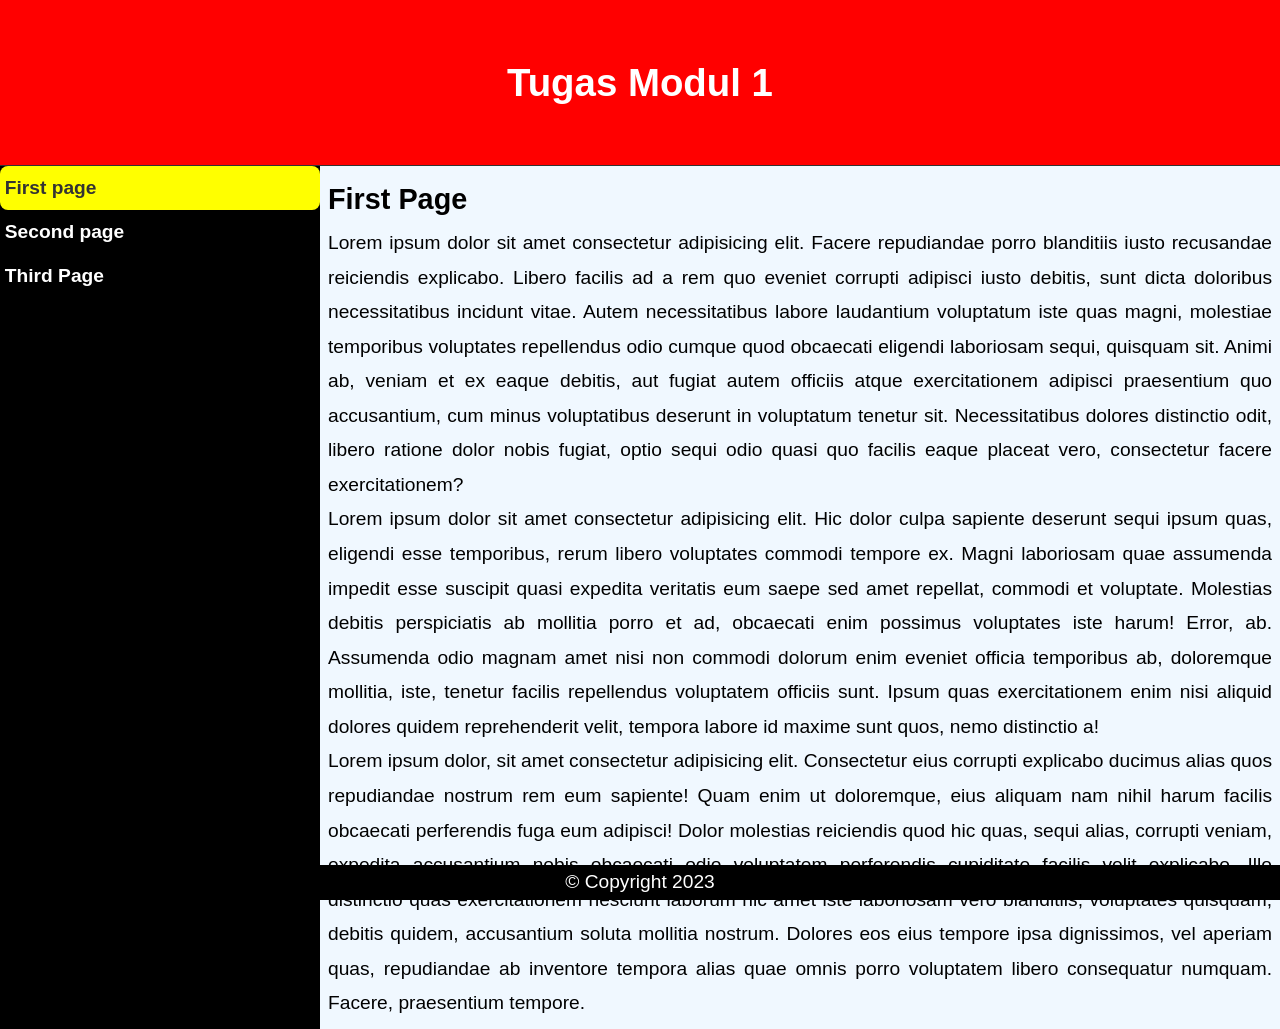
<file: modul_1/tugas_modul/index.html>
<!DOCTYPE html>
<html lang="en">
<head>
    <meta charset="UTF-8">
    <meta name="viewport" content="width=device-width, initial-scale=1.0">
    <title>Tugas Modul 1</title>
    <link rel="stylesheet" href="style.css">
</head>
<body>
    <main class="container">
        <header>
            <h1>Tugas Modul 1</h1>
            <!-- <p>Mohammad Rifqi Saniy</p> -->
        </header>
        <aside>
            <nav>
                <a href="index.html" class="markPage">First page</a>
                <a href="secondPage.html">Second page</a>
                <a href="thirdPage.html">Third Page</a>
            </nav>
        </aside>
        <article>
            <h2>First Page</h2>
            <p>
                Lorem ipsum dolor sit amet consectetur adipisicing elit. Facere repudiandae porro blanditiis iusto recusandae reiciendis explicabo. Libero facilis ad a rem quo eveniet corrupti adipisci iusto debitis, sunt dicta doloribus necessitatibus incidunt vitae. Autem necessitatibus labore laudantium voluptatum iste quas magni, molestiae temporibus voluptates repellendus odio cumque quod obcaecati eligendi laboriosam sequi, quisquam sit. Animi ab, veniam et ex eaque debitis, aut fugiat autem officiis atque exercitationem adipisci praesentium quo accusantium, cum minus voluptatibus deserunt in voluptatum tenetur sit. Necessitatibus dolores distinctio odit, libero ratione dolor nobis fugiat, optio sequi odio quasi quo facilis eaque placeat vero, consectetur facere exercitationem?
            </p>
            <p>
                Lorem ipsum dolor sit amet consectetur adipisicing elit. Hic dolor culpa sapiente deserunt sequi ipsum quas, eligendi esse temporibus, rerum libero voluptates commodi tempore ex. Magni laboriosam quae assumenda impedit esse suscipit quasi expedita veritatis eum saepe sed amet repellat, commodi et voluptate. Molestias debitis perspiciatis ab mollitia porro et ad, obcaecati enim possimus voluptates iste harum! Error, ab. Assumenda odio magnam amet nisi non commodi dolorum enim eveniet officia temporibus ab, doloremque mollitia, iste, tenetur facilis repellendus voluptatem officiis sunt. Ipsum quas exercitationem enim nisi aliquid dolores quidem reprehenderit velit, tempora labore id maxime sunt quos, nemo distinctio a!
            </p>
            <p>
                Lorem ipsum dolor, sit amet consectetur adipisicing elit. Consectetur eius corrupti explicabo ducimus alias quos repudiandae nostrum rem eum sapiente! Quam enim ut doloremque, eius aliquam nam nihil harum facilis obcaecati perferendis fuga eum adipisci! Dolor molestias reiciendis quod hic quas, sequi alias, corrupti veniam, expedita accusantium nobis obcaecati odio voluptatem perferendis cupiditate facilis velit explicabo. Illo distinctio quas exercitationem nesciunt laborum hic amet iste laboriosam vero blanditiis, voluptates quisquam, debitis quidem, accusantium soluta mollitia nostrum. Dolores eos eius tempore ipsa dignissimos, vel aperiam quas, repudiandae ab inventore tempora alias quae omnis porro voluptatem libero consequatur numquam. Facere, praesentium tempore.
            </p>
        </article>
        <footer>
            <p>&copy; Copyright 2023</p>
        </footer>
    </main>
</body>
</html>
</file>
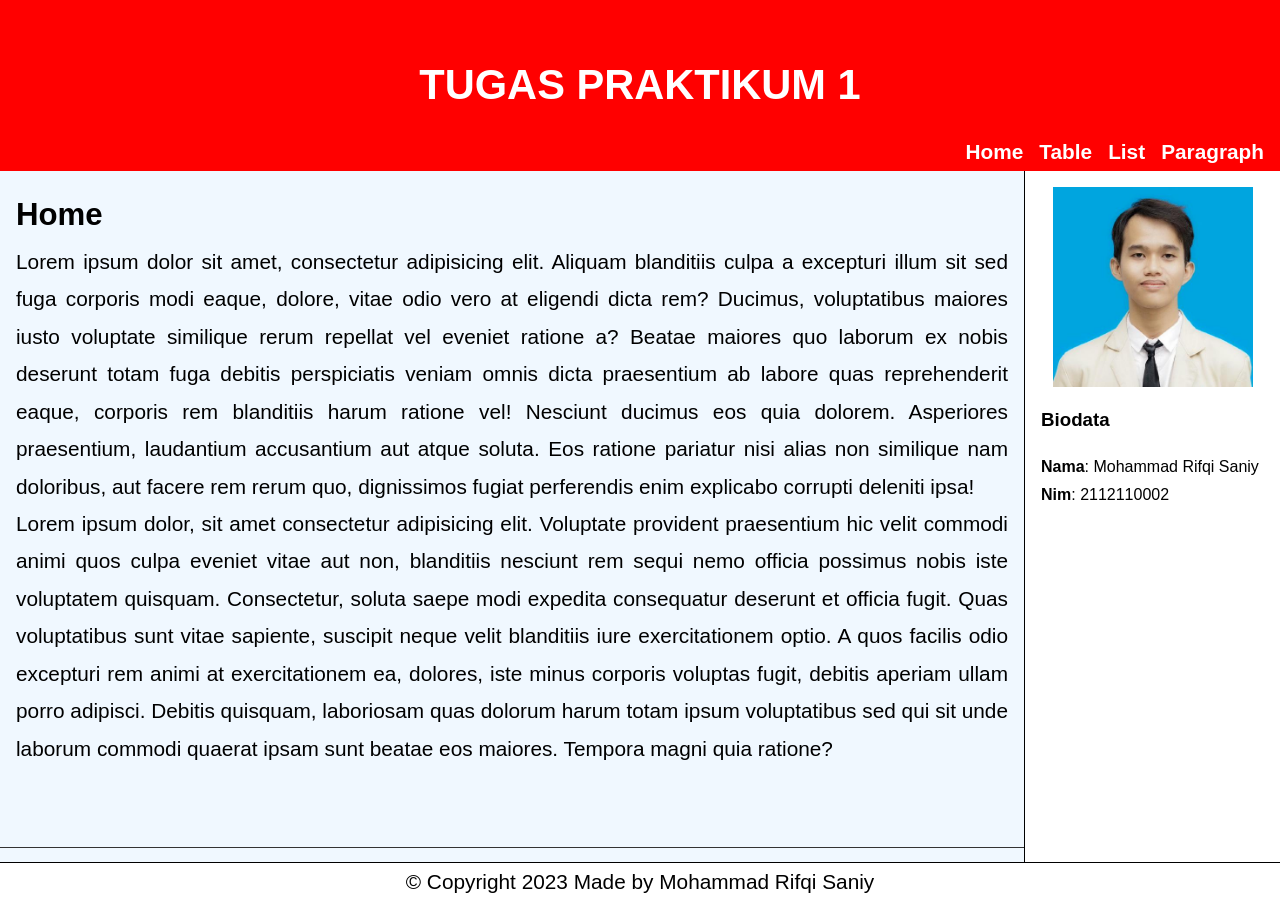
<file: modul_1/tugas_praktikum/index.html>
<!DOCTYPE html>
<html lang="en">
<head>
    <meta charset="UTF-8">
    <meta name="viewport" content="width=device-width, initial-scale=1.0">
    <title>Tugas Praktikum 1</title>
    <link rel="stylesheet" href="style.css">
</head>
<body>
    <main class="container">
        <header>
            <h1>TUGAS PRAKTIKUM 1</h1>
            <!-- <p>Mohammad Rifqi Saniy </p> -->
            <nav>
                <a href="#home">Home</a>
                <a href="#table">Table</a>
                <a href="#list">List</a>
                <a href="#paragraph">Paragraph</a>
            </nav>
        </header>
        <article>
            <section id="home">
                <h2>Home</h2>
                <p>
                    Lorem ipsum dolor sit amet, consectetur adipisicing elit. Aliquam blanditiis culpa a excepturi illum sit sed fuga corporis modi eaque, dolore, vitae odio vero at eligendi dicta rem? Ducimus, voluptatibus maiores iusto voluptate similique rerum repellat vel eveniet ratione a? Beatae maiores quo laborum ex nobis deserunt totam fuga debitis perspiciatis veniam omnis dicta praesentium ab labore quas reprehenderit eaque, corporis rem blanditiis harum ratione vel! Nesciunt ducimus eos quia dolorem. Asperiores praesentium, laudantium accusantium aut atque soluta. Eos ratione pariatur nisi alias non similique nam doloribus, aut facere rem rerum quo, dignissimos fugiat perferendis enim explicabo corrupti deleniti ipsa!
                </p>
                <p>
                    Lorem ipsum dolor, sit amet consectetur adipisicing elit. Voluptate provident praesentium hic velit commodi animi quos culpa eveniet vitae aut non, blanditiis nesciunt rem sequi nemo officia possimus nobis iste voluptatem quisquam. Consectetur, soluta saepe modi expedita consequatur deserunt et officia fugit. Quas voluptatibus sunt vitae sapiente, suscipit neque velit blanditiis iure exercitationem optio. A quos facilis odio excepturi rem animi at exercitationem ea, dolores, iste minus corporis voluptas fugit, debitis aperiam ullam porro adipisci. Debitis quisquam, laboriosam quas dolorum harum totam ipsum voluptatibus sed qui sit unde laborum commodi quaerat ipsam sunt beatae eos maiores. Tempora magni quia ratione?
                </p>
            </section>
            <section id="table">
                <h2>Table</h2>
                <p>
                    Lorem ipsum dolor sit amet consectetur adipisicing elit. Rem, magnam. Facere eius iusto, modi quas velit tempore omnis libero corrupti voluptates aspernatur porro reprehenderit harum amet nobis nulla obcaecati debitis quia optio laudantium mollitia. Nam quasi tempore voluptatum obcaecati delectus perspiciatis quaerat, consequuntur dolorem. Excepturi nesciunt vel explicabo rem incidunt cum, veritatis voluptas ad temporibus, quae numquam recusandae quidem sequi fugit earum non. Officiis voluptates sapiente facilis dicta ab earum, voluptatem modi consequatur quidem nulla iste? Dolore laborum obcaecati omnis. A commodi nostrum natus vel in velit totam, repudiandae itaque, illo quisquam vero perferendis eius architecto distinctio excepturi deserunt ea.
                </p>
                <table>
                    <caption>Nilai Mahasiswa</caption>
                    <thead>
                        <tr>
                            <th rowspan="2">Nama</th>
                            <th rowspan="2">Nim</th>
                            <th colspan="3">Nilai</th>
                        </tr>
                        <tr>
                            <th>Tugas</th>
                            <th>UTS</th>
                            <th>UAS</th>
                        </tr>
                    </thead>
                    <tbody>
                        <tr>
                            <td>Mohammad Rifqi Saniy</td>
                            <td>2112110002</td>
                            <td>95</td>
                            <td>90</td>
                            <td>90</td>
                        </tr>
                        <tr>
                            <td>Muhammad Ragil S.</td>
                            <td>2112110001</td>
                            <td>95</td>
                            <td>90</td>
                            <td>90</td>
                        </tr>
                        <tr>
                            <td>Ahmad Wahyudi</td>
                            <td>2112110003</td>
                            <td>95</td>
                            <td>90</td>
                            <td>90</td>
                        </tr>
                    </tbody>
                </table>
            </section>
            <section id="list">
                <h2>List</h2>
                <p>
                    Lorem ipsum dolor, sit amet consectetur adipisicing elit. Nemo, ipsam. Commodi itaque, perspiciatis earum ullam delectus dolores sapiente obcaecati neque, facere ad laborum? Ea cumque quod hic excepturi accusantium voluptates nam, placeat accusamus eaque, culpa modi blanditiis rerum amet iure odio sunt, ipsam explicabo maiores vitae. Quos ex commodi soluta?
                </p>
                <p>Ordered List.</p>
                <p>Urutan belajar front-end developer:</p>
                <ol>
                    <li>HTML</li>
                    <li>CSS</li>
                    <li>JavaScript</li>
                </ol><br>

                <p>Unordered List.</p>
                <p>Framework css:</p>
                <ul>
                    <li>Bootsrap 5</li>
                    <li>Tailwind css</li>
                    <li>Bulma</li>
                    <li>Foundation</li>
                </ul><br>

                <p>Definition List</p>
                <p>Definisi Tools Dasar Front-end</p>
                <dl>
                    <dt>HTML</dt>
                    <dd>Html adalah Lorem ipsum dolor sit amet, consectetur adipisicing elit. Sunt non amet ea soluta officiis distinctio incidunt blanditiis debitis asperiores veniam.</dd>

                    <dt>CSS</dt>
                    <dd>Css adalah Lorem ipsum dolor sit amet consectetur, adipisicing elit. Dolor quibusdam ratione consequatur, explicabo cupiditate itaque aut autem aliquid esse similique necessitatibus ipsam assumenda repudiandae ab omnis ea nihil! Odio, fugiat!</dd>

                    <dt>JavaScript</dt>
                    <dd>JavaScript adalah Lorem ipsum dolor sit amet consectetur, adipisicing elit. Quasi commodi aut, labore distinctio debitis in, consequatur eligendi quae natus necessitatibus accusantium doloremque impedit, sapiente minus magni? Ab quod nostrum iusto!</dd>
                </dl>
            </section>
            <section id="paragraph">
                <h2>Paragraph</h2>
                <p>
                    Lorem ipsum dolor sit, amet consectetur adipisicing elit. Ratione, delectus a provident officiis dolorum odit blanditiis numquam nam voluptate laborum totam ex! Omnis inventore obcaecati officia ipsa, similique accusantium quo est beatae repellendus natus assumenda illo veniam? Laudantium, veniam vel blanditiis, expedita rerum molestiae iusto nihil ullam illum voluptate incidunt!
                </p>
                <p>
                    Lorem ipsum, dolor sit amet consectetur adipisicing elit. Molestias quasi repellat sit quae eaque labore voluptas sequi dolorum laudantium consequatur tempora cupiditate omnis dicta inventore corporis asperiores quod corrupti esse possimus nemo doloremque beatae, accusantium nulla deserunt. Vero obcaecati saepe laborum nihil, molestiae consequatur similique aliquid velit tempora inventore sit cupiditate expedita iure, cum rem culpa ex. Aliquid consectetur, quas rerum assumenda debitis ratione at alias voluptatibus optio temporibus modi possimus earum in dolorem repudiandae! Molestias veritatis ut inventore eligendi ipsa debitis repellat tempore sint? Enim, repudiandae qui aperiam voluptatem placeat quidem consequatur! Minima consequuntur doloribus aliquid magnam doloremque qui.
                </p>
            </section>
        </article>
        <aside>
            <img src="/src/foto-profil.jpeg" alt="foto-profil">
            <h3>Biodata</h3>
            <p><strong>Nama</strong>: Mohammad Rifqi Saniy <br><strong>Nim</strong>: 2112110002</p>
        </aside>
        <footer>
            <p>&copy; Copyright 2023 Made by Mohammad Rifqi Saniy</p>
        </footer>
    </main>
</body>
</html>
</file>
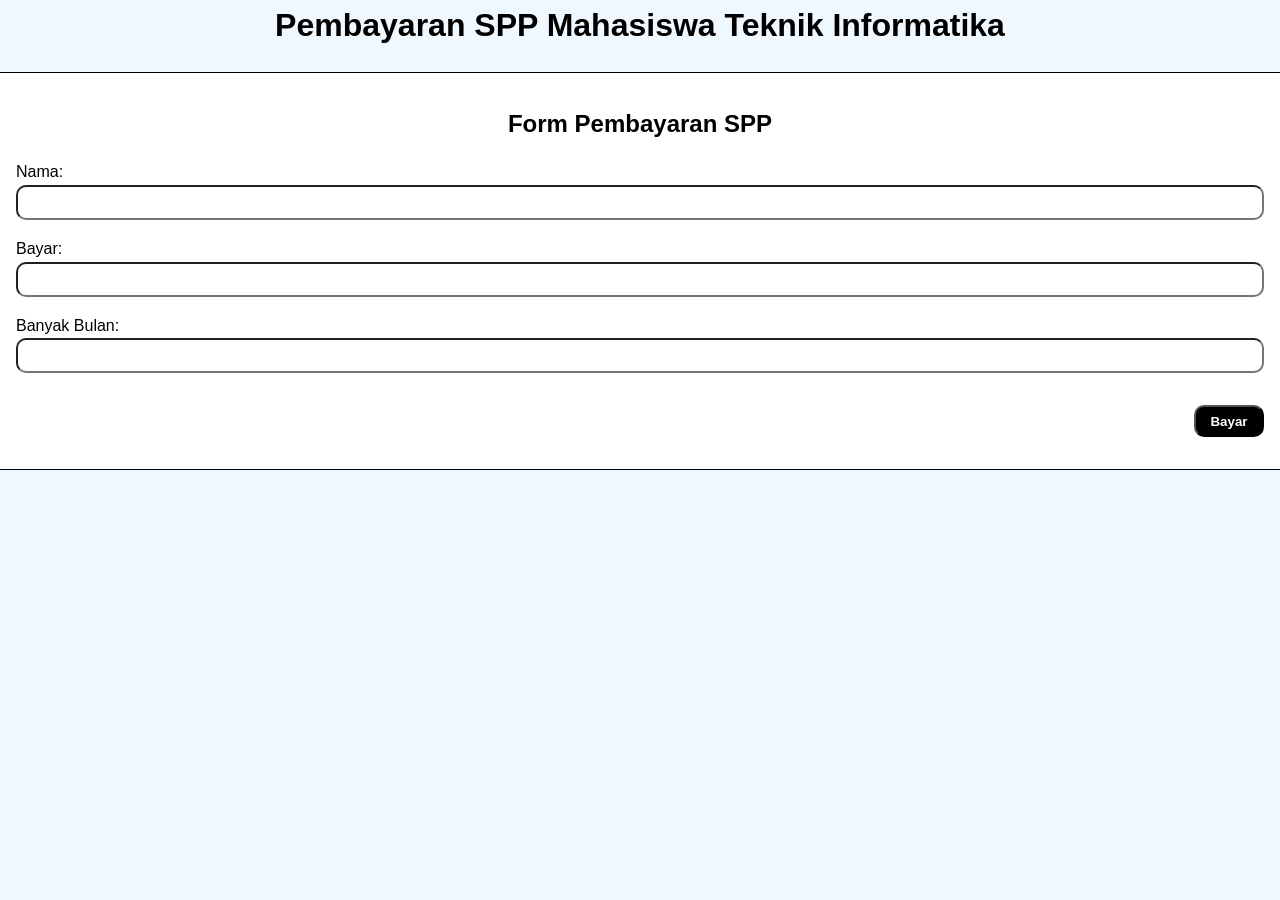
<file: modul_2/tugas_modul/index.html>
<!DOCTYPE html>
<html lang="en">
<head>
    <meta charset="UTF-8">
    <meta name="viewport" content="width=device-width, initial-scale=1.0">
    <title>Tugas Modul 2 || Pembayaran SPP Mahasiswa Teknik Informatika</title>
    <link rel="stylesheet" href="style.css">
</head>
<body>
    <h1>Pembayaran SPP Mahasiswa Teknik Informatika</h1>
    <form name="fform">
        <h2 id="subJudul"></h2>
        <label for="nama">Nama:</label><input type="text" id="nama">
        <label for="bayar">Bayar:</label><input type="text" id="bayar">
        <label for="banyakBulan">Banyak Bulan:</label><input type="text" id="banyakBulan">

        <button onclick="hasilPembayaran()">Bayar</button>
    </form>

    <script src="script.js"></script>
</body>
</html>
</file>
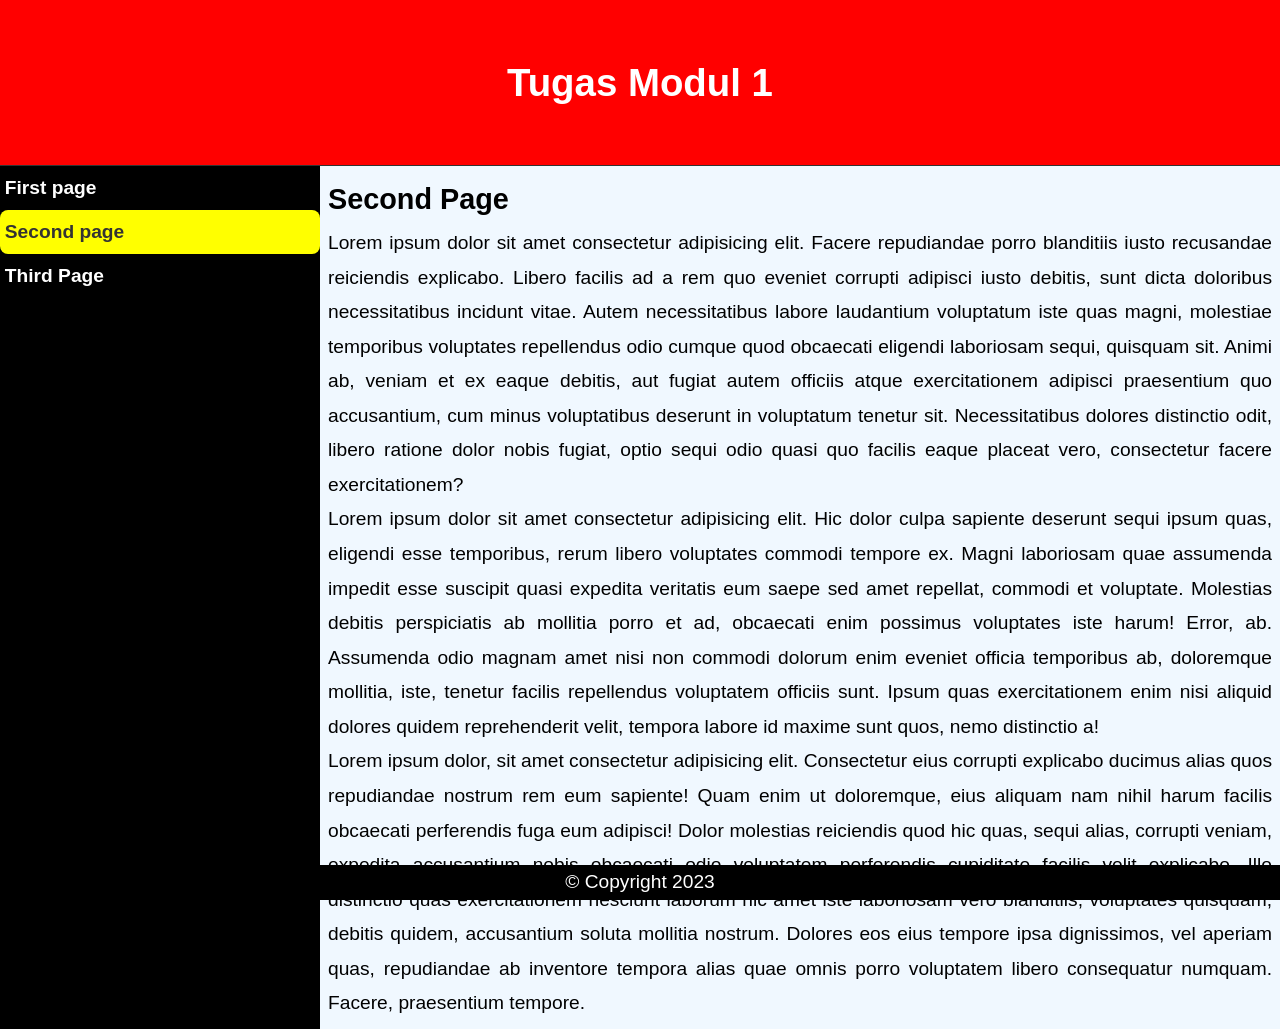
<file: modul_1/tugas_modul/secondPage.html>
<!DOCTYPE html>
<html lang="en">
<head>
    <meta charset="UTF-8">
    <meta name="viewport" content="width=device-width, initial-scale=1.0">
    <title>Tugas Modul 1</title>
    <link rel="stylesheet" href="style.css">
</head>
<body>
    <main class="container">
        <header>
            <h1>Tugas Modul 1</h1>
            <!-- <p>Mohammad Rifqi Saniy</p> -->
        </header>
        <aside>
            <nav>
                <a href="index.html">First page</a>
                <a href="secondPage.html" class="markPage">Second page</a>
                <a href="thirdPage.html">Third Page</a>
            </nav>
        </aside>
        <article>
            <h2>Second Page</h2>
            <p>
                Lorem ipsum dolor sit amet consectetur adipisicing elit. Facere repudiandae porro blanditiis iusto recusandae reiciendis explicabo. Libero facilis ad a rem quo eveniet corrupti adipisci iusto debitis, sunt dicta doloribus necessitatibus incidunt vitae. Autem necessitatibus labore laudantium voluptatum iste quas magni, molestiae temporibus voluptates repellendus odio cumque quod obcaecati eligendi laboriosam sequi, quisquam sit. Animi ab, veniam et ex eaque debitis, aut fugiat autem officiis atque exercitationem adipisci praesentium quo accusantium, cum minus voluptatibus deserunt in voluptatum tenetur sit. Necessitatibus dolores distinctio odit, libero ratione dolor nobis fugiat, optio sequi odio quasi quo facilis eaque placeat vero, consectetur facere exercitationem?
            </p>
            <p>
                Lorem ipsum dolor sit amet consectetur adipisicing elit. Hic dolor culpa sapiente deserunt sequi ipsum quas, eligendi esse temporibus, rerum libero voluptates commodi tempore ex. Magni laboriosam quae assumenda impedit esse suscipit quasi expedita veritatis eum saepe sed amet repellat, commodi et voluptate. Molestias debitis perspiciatis ab mollitia porro et ad, obcaecati enim possimus voluptates iste harum! Error, ab. Assumenda odio magnam amet nisi non commodi dolorum enim eveniet officia temporibus ab, doloremque mollitia, iste, tenetur facilis repellendus voluptatem officiis sunt. Ipsum quas exercitationem enim nisi aliquid dolores quidem reprehenderit velit, tempora labore id maxime sunt quos, nemo distinctio a!
            </p>
            <p>
                Lorem ipsum dolor, sit amet consectetur adipisicing elit. Consectetur eius corrupti explicabo ducimus alias quos repudiandae nostrum rem eum sapiente! Quam enim ut doloremque, eius aliquam nam nihil harum facilis obcaecati perferendis fuga eum adipisci! Dolor molestias reiciendis quod hic quas, sequi alias, corrupti veniam, expedita accusantium nobis obcaecati odio voluptatem perferendis cupiditate facilis velit explicabo. Illo distinctio quas exercitationem nesciunt laborum hic amet iste laboriosam vero blanditiis, voluptates quisquam, debitis quidem, accusantium soluta mollitia nostrum. Dolores eos eius tempore ipsa dignissimos, vel aperiam quas, repudiandae ab inventore tempora alias quae omnis porro voluptatem libero consequatur numquam. Facere, praesentium tempore.
            </p>
        </article>
        <footer>
            <p>&copy; Copyright 2023</p>
        </footer>
    </main>
</body>
</html>
</file>
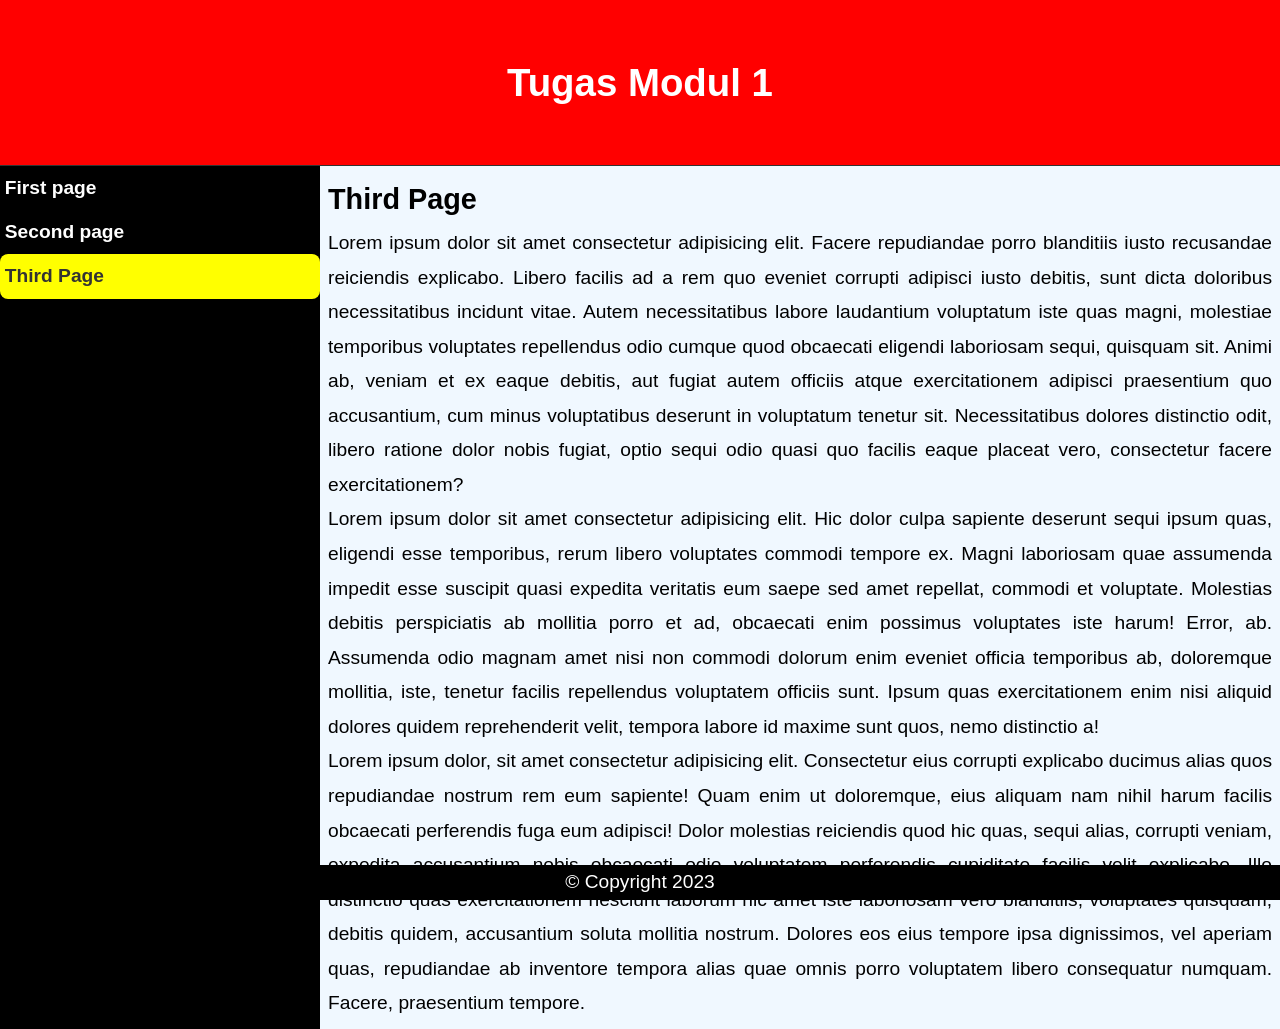
<file: modul_1/tugas_modul/thirdPage.html>
<!DOCTYPE html>
<html lang="en">
<head>
    <meta charset="UTF-8">
    <meta name="viewport" content="width=device-width, initial-scale=1.0">
    <title>Tugas Modul 1</title>
    <link rel="stylesheet" href="style.css">
</head>
<body>
    <main class="container">
        <header>
            <h1>Tugas Modul 1</h1>
            <!-- <p>Mohammad Rifqi Saniy</p> -->
        </header>
        <aside>
            <nav>
                <a href="index.html">First page</a>
                <a href="secondPage.html">Second page</a>
                <a href="thirdPage.html"  class="markPage">Third Page</a>
            </nav>
        </aside>
        <article>
            <h2>Third Page</h2>
            <p>
                Lorem ipsum dolor sit amet consectetur adipisicing elit. Facere repudiandae porro blanditiis iusto recusandae reiciendis explicabo. Libero facilis ad a rem quo eveniet corrupti adipisci iusto debitis, sunt dicta doloribus necessitatibus incidunt vitae. Autem necessitatibus labore laudantium voluptatum iste quas magni, molestiae temporibus voluptates repellendus odio cumque quod obcaecati eligendi laboriosam sequi, quisquam sit. Animi ab, veniam et ex eaque debitis, aut fugiat autem officiis atque exercitationem adipisci praesentium quo accusantium, cum minus voluptatibus deserunt in voluptatum tenetur sit. Necessitatibus dolores distinctio odit, libero ratione dolor nobis fugiat, optio sequi odio quasi quo facilis eaque placeat vero, consectetur facere exercitationem?
            </p>
            <p>
                Lorem ipsum dolor sit amet consectetur adipisicing elit. Hic dolor culpa sapiente deserunt sequi ipsum quas, eligendi esse temporibus, rerum libero voluptates commodi tempore ex. Magni laboriosam quae assumenda impedit esse suscipit quasi expedita veritatis eum saepe sed amet repellat, commodi et voluptate. Molestias debitis perspiciatis ab mollitia porro et ad, obcaecati enim possimus voluptates iste harum! Error, ab. Assumenda odio magnam amet nisi non commodi dolorum enim eveniet officia temporibus ab, doloremque mollitia, iste, tenetur facilis repellendus voluptatem officiis sunt. Ipsum quas exercitationem enim nisi aliquid dolores quidem reprehenderit velit, tempora labore id maxime sunt quos, nemo distinctio a!
            </p>
            <p>
                Lorem ipsum dolor, sit amet consectetur adipisicing elit. Consectetur eius corrupti explicabo ducimus alias quos repudiandae nostrum rem eum sapiente! Quam enim ut doloremque, eius aliquam nam nihil harum facilis obcaecati perferendis fuga eum adipisci! Dolor molestias reiciendis quod hic quas, sequi alias, corrupti veniam, expedita accusantium nobis obcaecati odio voluptatem perferendis cupiditate facilis velit explicabo. Illo distinctio quas exercitationem nesciunt laborum hic amet iste laboriosam vero blanditiis, voluptates quisquam, debitis quidem, accusantium soluta mollitia nostrum. Dolores eos eius tempore ipsa dignissimos, vel aperiam quas, repudiandae ab inventore tempora alias quae omnis porro voluptatem libero consequatur numquam. Facere, praesentium tempore.
            </p>
        </article>
        <footer>
            <p>&copy; Copyright 2023</p>
        </footer>
    </main>
</body>
</html>
</file>
<file: modul_1/tugas_modul/style.css>
/* reset */
*,
*::before,
*::after {
    margin: 0;
    padding: 0;
    box-sizing: border-box;
}

/* style */
body {
    background-color: aliceblue;
    font: 1rem/1.8 "century gothic", Arial, sans-serif;
}
main.container {
    display: flex;
    flex-flow: column wrap;
    justify-content: center;
    position: relative;
}
header {
    background-color: red;
    color: #fff;
    border-bottom: 1px solid #333;
    flex: 1 1 1;
}
header h1 {
    padding: 3rem;
}

aside {
    flex: 1 1 1;
}
aside nav {
    display: flex;
    flex-flow: row wrap;
    justify-content: space-evenly;
    background-color: #000;
}
aside nav a {
    flex: 1 1 1;
    color: #fff;
    text-decoration: none;
    font-weight: bold;
    transition: .3s ease-in;
    padding: .3rem;
}
aside nav a:hover {
    background-color: #fff;
    color: #333;
    border-radius: 8px;
}
.markPage {
    background-color: yellow;
    color: #333;
    border-radius: 8px;
}

article {
    flex: 1 1 1;
    padding: .5rem;
    /* border-bottom: 1px solid #333; */
}
article p {
    text-align: justify;
}

footer {
    flex: 1 1 1;
    background-color: #000;
    position: fixed;
    bottom: 0;
    right: 0;
    left: 0;
}
footer p {
    color: #fff;
}

header h1, footer p {
    text-align: center;
}



/* flexible style */
@media (min-width: 600px) {
    body {
        font-size: 1.2rem;
    }
    main.container {
        display: grid;
        grid-template-areas: 
        "heading heading"
        "aside article"
        "footer footer";
    }
    header {
        grid-area: heading;
        width: 100vw;
    }
    aside {
        grid-area: aside;
        width: 25vw;
        height: 100%;
        background-color: #000;
    }
    article {
        grid-area: article;
        width: 75vw;
    }
    footer {
        grid-area: footer;
        width: 100vw;
    }

    aside nav {
        display: flex;
        flex-flow: column wrap;
    }
}
</file>
<file: modul_1/tugas_praktikum/style.css>
*, 
*::before, 
*::after {
    margin: 0;
    padding: 0;
    box-sizing: border-box;
}

body {
    font: 1.3rem/1.8 "century gothic", Arial, sans-serif;
    background-color: aliceblue;
}
main.container {
    display: grid;
    grid-template-columns: repeat(12, 1fr);
    height: 100vh;
}
header {
    grid-column: 1 / 13;
    background-color: red;
    /* justify-self: center; */
    position: sticky;
    top: 0;
    width: 100vw;
}
article {
    grid-column: 1 / 9;
    width: 80vw;
    overflow: auto;
}
aside {
    grid-column: 9 / 13;
    width: 20vw;
    background-color: #fff;
    border-left: 1px solid #000;
    display: flex;
    flex-flow: column wrap;
    gap: 1rem;
    padding: 1rem;
    font-size: 1rem;
    position: sticky;
    right: 0;
    top: 0;
}
footer {
    grid-column: 1 / 13;
    width: 100vw;
    border-top: 1px solid #000;
    background-color: #fff;
    position: sticky;
    bottom: 0;
}

p {
    text-align: justify;
}
section {
    padding: 1rem 1rem 5rem;
}
section:not(:last-of-type) {
    border-bottom: 1px solid #333;
}

header h1 {
    text-align: center;
    color: #fff;
    padding: 3rem;
}
header nav {
    position: absolute;
    bottom: 0;
    right: 1rem;
    display: flex;
    flex-flow: row wrap;
    gap: 1rem;
}
nav a {
    text-decoration: none;
    color: #fff;
    transition: .5s ease-out;
    font-weight: bold;
}
nav a:hover {
    background-color: #fff;
    color: #000;
    border-radius: 8px;
    padding: 0 1rem;
}

table, th, td {
    border: 1px solid #000;
    border-collapse: collapse;
    padding: 1rem;
}

li {
    margin: 0 2rem;
}

aside img {
    width: 200px;
    align-self: center;
}

footer p {
    text-align: center;
}


/* responsive */
@media (max-width: 900px) {
    body {
        font-size: 1rem;
    }
    main.container {
        height: auto;
    }
    header {
        position: relative;
    }
    article {
        grid-column: 1 / 13;
        width: 100vw;
        overflow: visible;
    }
    aside {
        grid-column: 1 / 13;
        width: 100vw;
        border-top: 1px solid #000;
    }
    th, td {
        padding: .3rem;
    }
}
</file>
<file: modul_2/tugas_modul/style.css>
*,
*::before, 
*::after {
    margin: 0;
    padding: 0;
    box-sizing: border-box;
}
body {
    font: 1rem/1.6 "century gothic", Arial, sans-serif;
    background-color: aliceblue;
    display: flex;
    flex-flow: column wrap;
    gap: 1.3rem;
}
h1 {
    text-align: center;
}
form {
    background-color: #fff;
    border-top: 1px solid #000;
    border-bottom: 1px solid #000;
    padding: 1rem;
    display: flex;
    flex-flow: column wrap;
}
h2 {
    text-align: center;
    padding: 1rem;
}
input {
    padding: .5rem;
    margin-bottom: 1rem;
}
button {
    margin: 1rem 0;
    width: 70px;
    padding: .4rem;
    align-self: flex-end;
    background-color: #000;
    color: #fff;
    font-weight: bold;
    transition: .3s ease-in-out;
}
button:hover {
    background-color: orange;
    color: #333;
}

h1, form, h2, input, button {
    flex: 1 1 1;
}
input, button {
    border-radius: 10px;
}
</file>
